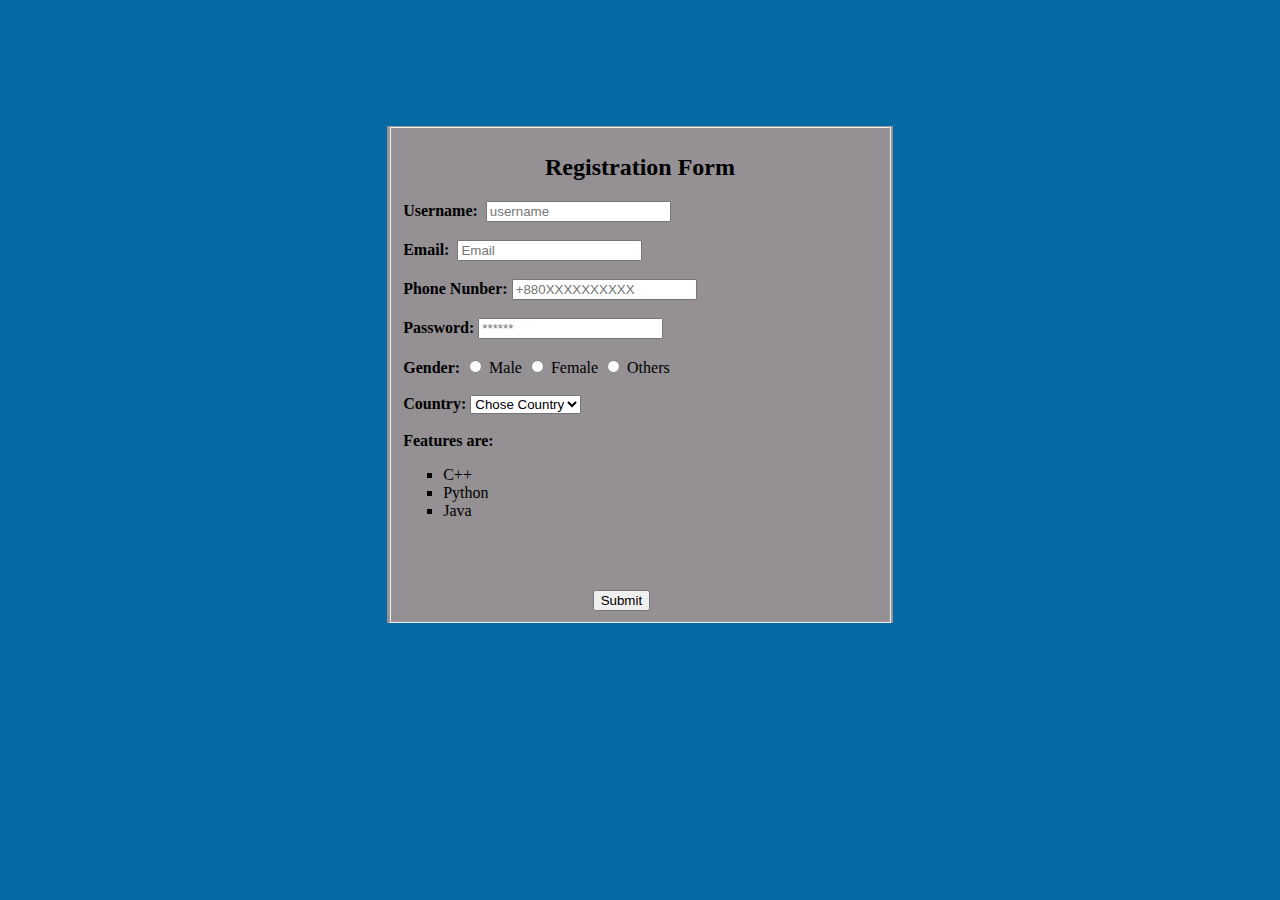
<file: index.html>
<!DOCTYPE html>
<html lang="en">
<head>
    <meta charset="UTF-8">
    <meta http-equiv="X-UA-Compatible" content="IE=edge">
    <meta name="viewport" content="width=device-width, initial-scale=1.0">
    <link rel="stylesheet" href="style.css">
    <title>Form</title>
</head>
<body style="background-color: rgb(4, 106, 164);">
    
    <script src="main.js"></script>
    <form name="login" onsubmit="return validation()" class="hello">
       
        <fieldset>
            <h2>Registration Form</h2>
            <label><b>Username:</b>&nbsp;</label>
            <input type="text" name="name" placeholder="username"><br><br>
            <label><b>Email:</b>&nbsp;</label>
            <input  type="text" name="email" placeholder="Email"><br><br>
            <label><b>Phone Nunber: </b></label>
            <input  type="text" name="num" placeholder="+880XXXXXXXXXX">
            <br><br>
            <label><b>Password:</b></label>
            <input  type="password" name="password" placeholder="******">
            <br><br>
            <label><b>Gender:</b></label>
            <input  type="radio" name="gender" placeholder="">
            <label>Male</label>
            <input type="radio" name="gender2" placeholder="">
            <label>Female</label>
            <input type="radio" name="gender3" placeholder="">
            <label>Others</label>
            <br><br>
            <label><b>Country:</b></label>
            <select>
                <option>Chose Country</option>
                <option>Bangladesh</option>
                <option>India</option>
                <option>Pakistan</option>
                <option>China</option>
            </select>
            <br><br>
            <label><b>Features are:</b></label>
            <ul type="square">
                <li>C++</li>
                <li>Python</li>
                <li>Java</li>
            </ul>


            <br><br><br>
            <input class="done" type="submit" name="submit" value="Submit">

            

        </fieldset>

        
    </form>
    
</body>
</html>
</file>
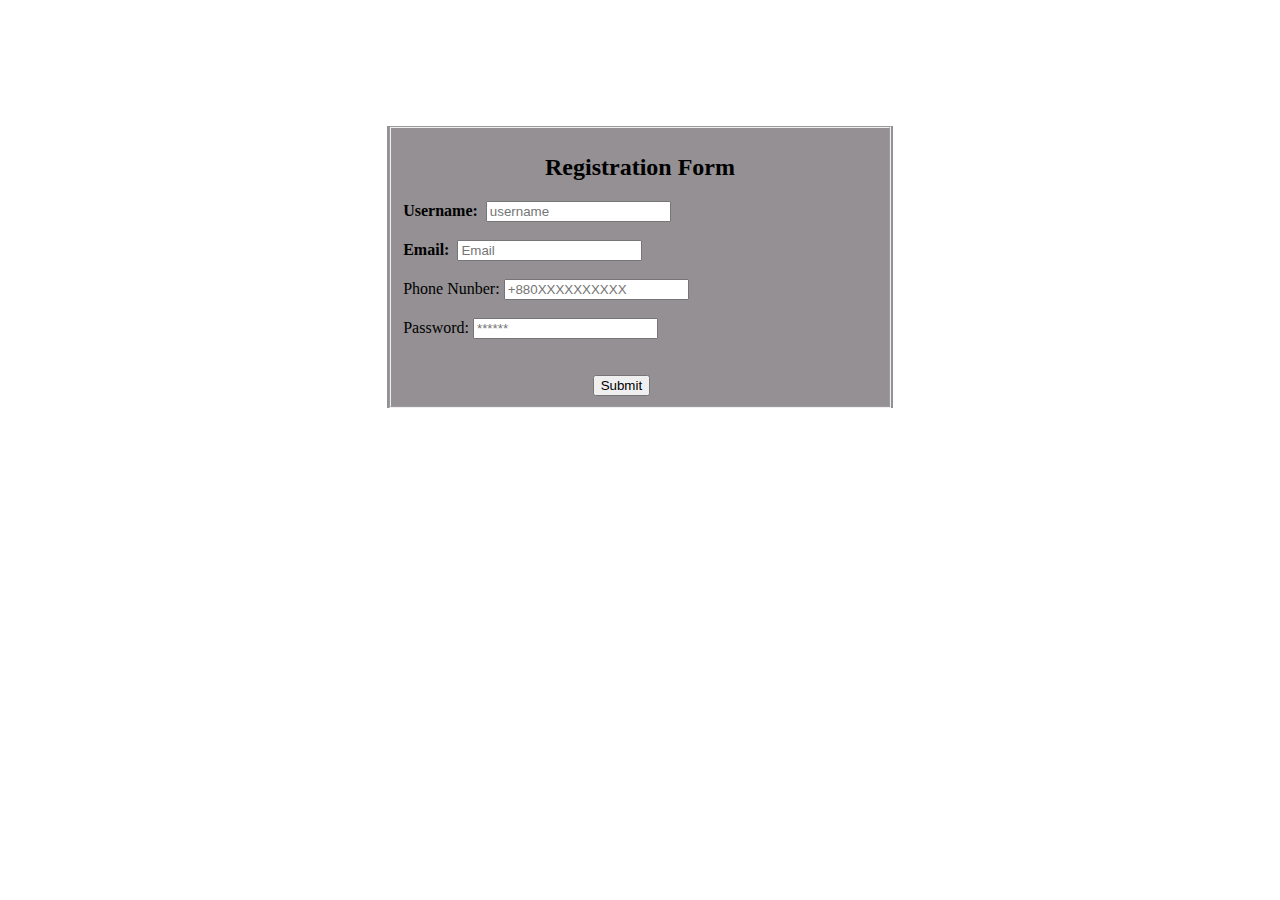
<file: form.html>
<!DOCTYPE html>
<html lang="en">
<head>
    <meta charset="UTF-8">
    <meta http-equiv="X-UA-Compatible" content="IE=edge">
    <meta name="viewport" content="width=device-width, initial-scale=1.0">
    <link rel="stylesheet" href="style.css">
    <title>Form</title>
</head>
<body>
    
    <script src="main.js"></script>
    <form name="login" onsubmit="return validation()" class="hello">
       
        <fieldset>
            <h2>Registration Form</h2>
            <label><b>Username:</b>&nbsp;</label>
            <input type="text" name="name" placeholder="username"><br><br>
            <label><b>Email:</b>&nbsp;</label>
            <input type="text" name="email" placeholder="Email"><br><br>
            <label>Phone Nunber:</label>
            <input type="number" name="123" placeholder="+880XXXXXXXXXX">
            <br><br>
            <label>Password:</label>
            <input type="password" name="password" placeholder="******">
            <br><br><br>
            <input class="done" type="submit" name="submit" value="Submit">

            

        </fieldset>

        
    </form>
    
</body>
</html>
</file>
<file: style.css>
.hello{
    background-color: rgb(148, 144, 147);
    margin-left: 30%;
    margin-right: 30%;
    margin-top: 10%;
    
}
h2{
    text-align: center;
}
.done{
    margin-left:40%;
   
}

.usern{
    padding-left: 5px;
}
</file>
